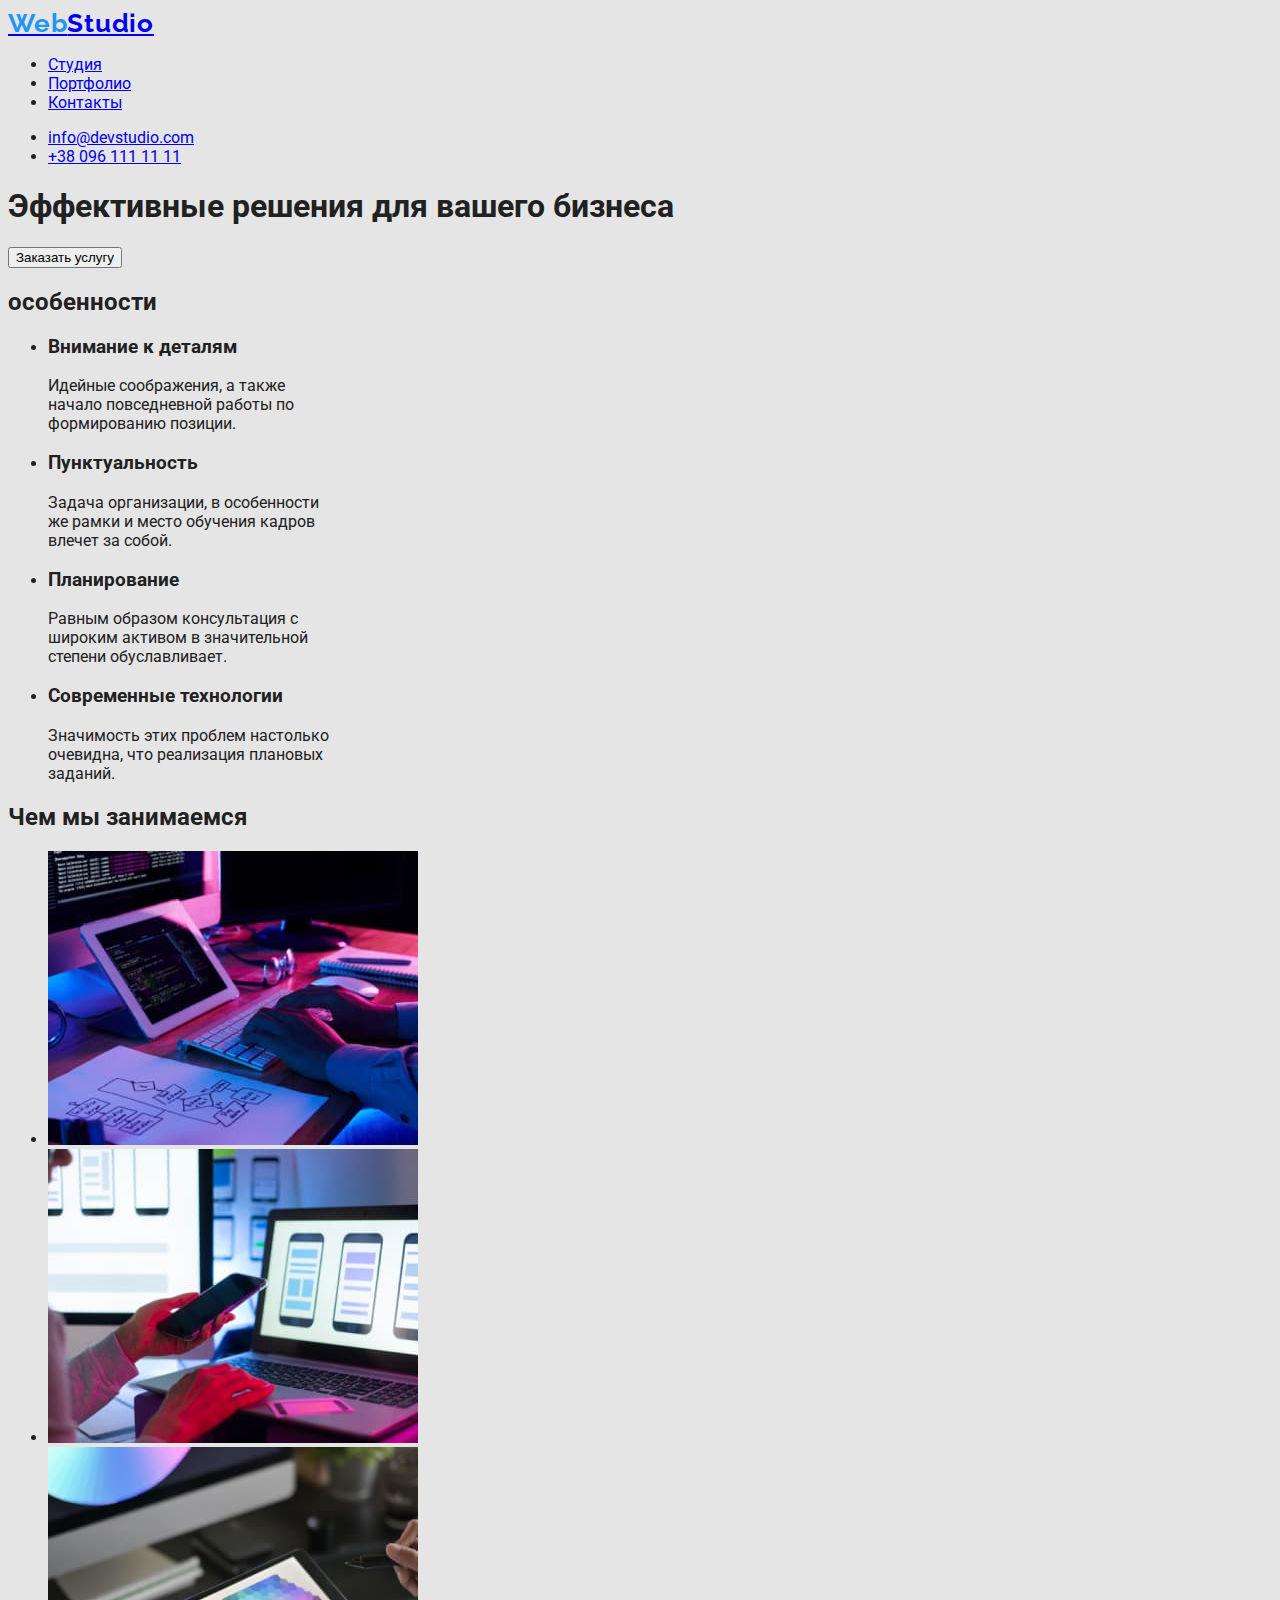
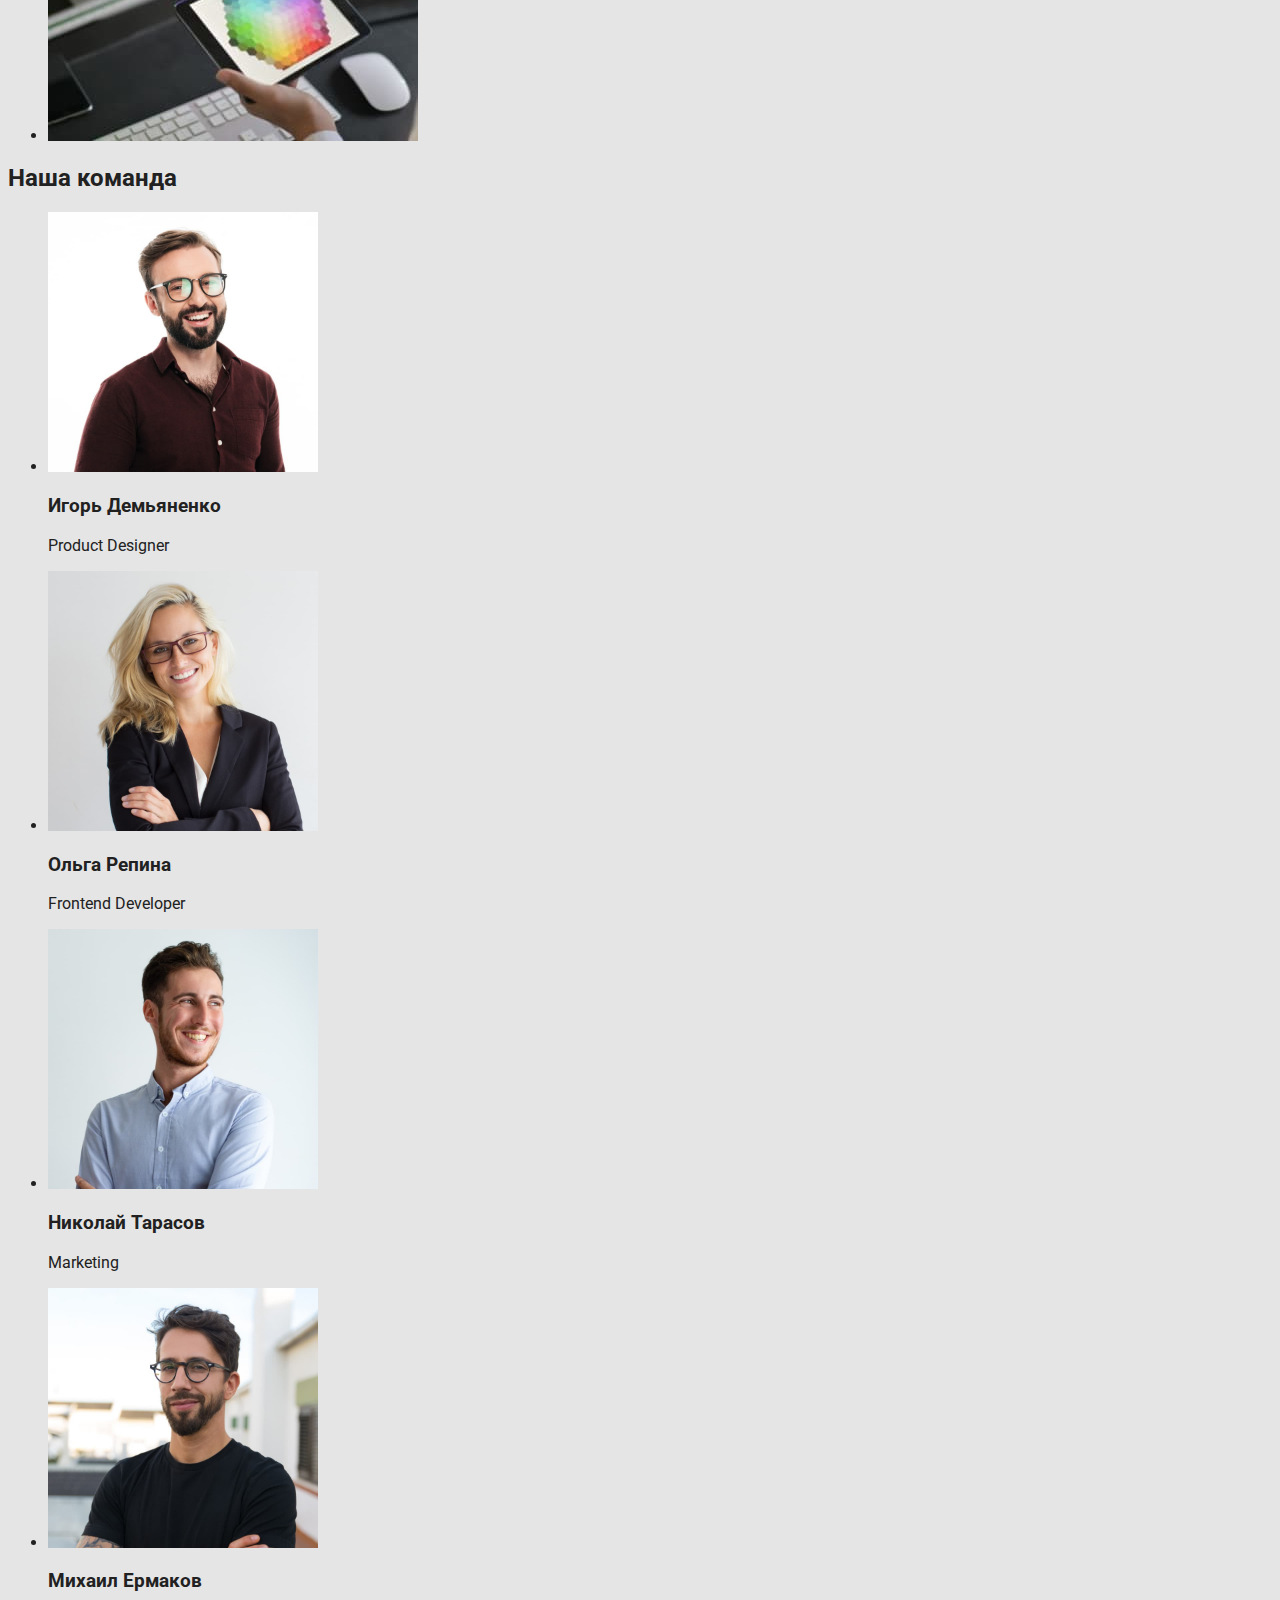
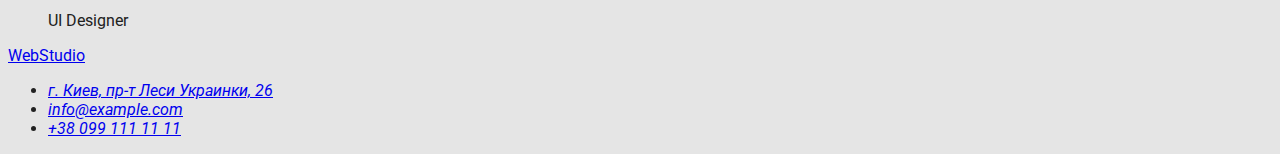
<file: index.html>
<!DOCTYPE html>
<html lang="ru">
<head>
    <meta charset="UTF-8">
    <meta http-equiv="X-UA-Compatible" content="IE=edge">
    <meta name="viewport" content="width=device-width, initial-scale=1.0">
    <title>Document</title>
    <link rel="preconnect" href="https://fonts.googleapis.com">
    <link rel="preconnect" href="https://fonts.gstatic.com" crossorigin>
    <link href="https://fonts.googleapis.com/css2?family=Montserrat:wght@400;700&family=Raleway:wght@700&family=Roboto:wght@400;500;700;900&display=swap" rel="stylesheet">
    <link rel="stylesheet" href="./css/styles.css">
</head>
<body>
    <header>
        <nav class="site-nav">
            <a href="./index.html" lang="en" class="site-link"><span class="logo-web">Web</span class="logo-studio">Studio</a>
                <ul>
                    <li><a href="./index.html">Студия</a></li>
                    <li><a href="./portfolio.html">Портфолио</a></li>
                    <li><a href="#contancts">Контакты</a></li>
                </ul>
            </nav>
                <ul>
                    <li><a href="mailto:info@devstudio.com">info@devstudio.com</a></li>
                    <li><a href="tel:+380961111111">+38 096 111 11 11</a></li>
                </ul>
    </header>
    <main>
        <section>
            <h1>Эффективные решения для вашего бизнеса</h1>
            <button type="button">Заказать услугу</button>
        </section>
        <section>
            <h2>особенности</h2>
            <ul>
                <li>
                    <h3>Внимание к деталям</h3>
                    <p>Идейные соображения, а также<br> начало повседневной работы по<br> формированию позиции.</p>
                </li>
                <li>
                    <h3>Пунктуальность</h3>
                    <p>Задача организации, в особенности<br> же рамки и место обучения кадров<br> влечет за собой.</p>
                </li>
                <li>
                    <h3>Планирование</h3>
                    <p>Равным образом консультация с<br> широким активом в значительной<br> степени обуславливает.</p>
                </li>
                <li>
                    <h3>Современные технологии</h3>
                    <p>Значимость этих проблем настолько<br> очевидна, что реализация плановых<br> заданий.</p>
                </li>
            </ul>
        </section>
        <section>
            <h2>Чем мы занимаемся</h2>
            <ul>
                <li><img src="./images/box1.jpg" width="370" alt="Бокс 1"></li>
                <li><img src="./images/box2.jpg" width="370" alt="Бокс 2"></li>
                <li><img src="./images/box3.jpg" width="370" alt="Бокс 3"></li>
            </ul>
        </section>
        <section>
            <h2>Наша команда</h2>
            <ul>
                <li>
                    <img src="./images/ihor-demyanenko.jpg" width="270" alt="Игорь Демьяненко">
                    <h3>Игорь Демьяненко</h3>
                    <p lang="en">Product Designer</p>
                </li>
                <li>
                    <img src="./images/olha-repina.jpg" width="270" alt="Ольга Репина">
                    <h3>Ольга Репина</li>
                    <p lang="en">Frontend Developer</p>
                </li>
                <li>
                    <img src="./images/nick-tarasov.jpg" width="270" alt="Николай Тарасов">
                    <h3>Николай Тарасов</h3>
                    <p lang="en">Marketing</p>
                </li>
                <li>
                    <img src="./images/michael-ermakov.jpg" width="270" alt="Михаил Ермаков">
                    <h3>Михаил Ермаков</h3>
                    <p lang="en">UI Designer</p>
                </li>
            </ul>
        </section>
    </main>
    <footer id="contancts">
        <a href="./index.html" lang="en"><span>Web</span>Studio</a>
        <address>
        <ul>
            <li><a href="https://goo.gl/maps/8shdiFGx71ro6A286" target="_blank" rel="nofollow">г. Киев, пр-т Леси Украинки, 26</a></li>
            <li><a href="mailto:info@example.com">info@example.com</a></li>
            <li><a href="tel:+380991111111">+38 099 111 11 11</a></li>
        </ul>
        </address>
    </footer>
</body>
</html>
</file>
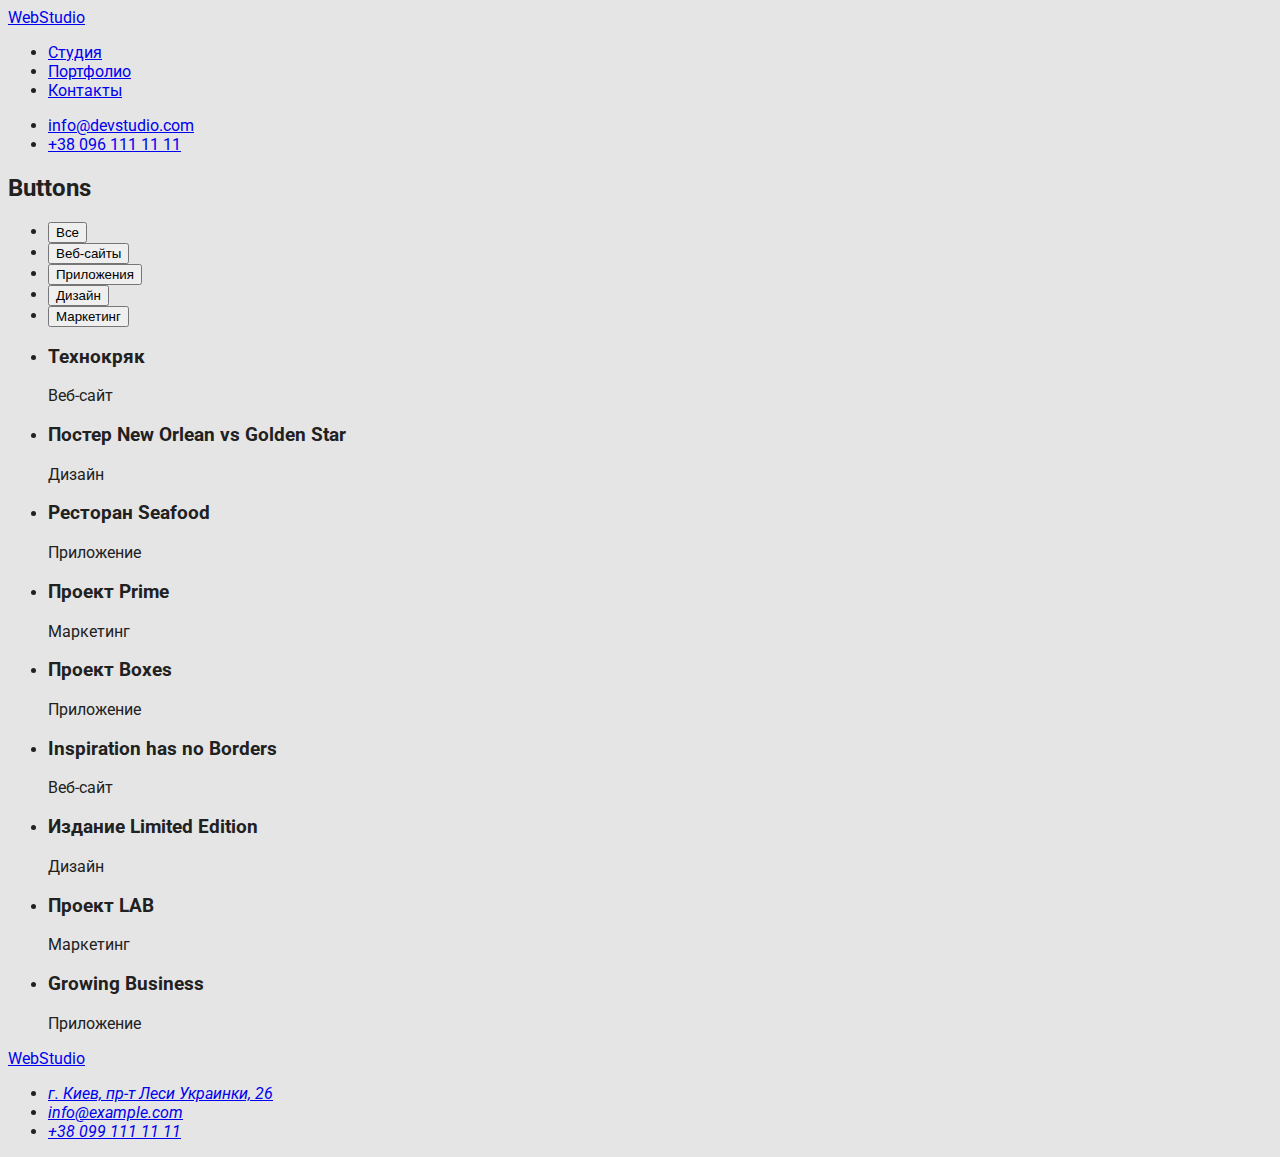
<file: portfolio.html>
<!DOCTYPE html>
<html lang="ru">
<head>
    <meta charset="UTF-8">
    <meta http-equiv="X-UA-Compatible" content="IE=edge">
    <meta name="viewport" content="width=device-width, initial-scale=1.0">
    <title>Document</title>
    <link rel="preconnect" href="https://fonts.googleapis.com">
    <link rel="preconnect" href="https://fonts.gstatic.com" crossorigin>
    <link href="https://fonts.googleapis.com/css2?family=Montserrat:wght@400;700&family=Raleway:wght@700&family=Roboto:wght@400;500;700;900&display=swap" rel="stylesheet">
    <link rel="stylesheet" href="./css/styles.css">
</head>
<body>
    <header>
        <nav>
            <a href="./index.html" lang="en"><span>Web</span>Studio</a>
                <ul>
                    <li><a href="./index.html">Студия</a></li>
                    <li><a href="./portfolio.html">Портфолио</a></li>
                    <li><a href="#contancts">Контакты</a></li>
                </ul>
            </nav>
                <ul>
                    <li><a href="mailto:info@devstudio.com">info@devstudio.com</a></li>
                    <li><a href="tel:+380961111111">+38 096 111 11 11</a></li>
                </ul>
    </header>
    <main>
        <section>
        <h2>Buttons</h2>
        <ul>
            <li><button type="button">Все</button></li>
            <li><button type="button">Веб-сайты</button></li>
            <li><button type="button">Приложения</button></li>
            <li><button type="button">Дизайн</button></li>
            <li><button type="button">Маркетинг</button></li>
        </ul>
        <ul>
            <li>
                <h3>Технокряк</h3>
                <p>Веб-сайт</p>
            </li>
            <li>
                <h3>Постер New Orlean vs Golden Star</h3>
                <p>Дизайн</p>
            </li>
            <li>
                <h3>Ресторан Seafood</h3>
                <p>Приложение</p>
            </li>
            <li>
                <h3>Проект Prime</h3>
                <p>Маркетинг</p>
            </li>
            <li>
                <h3>Проект Boxes</h3>
                <p>Приложение</p>
            </li>
            <li>
                <h3>Inspiration has no Borders</h3>
                <p>Веб-сайт</p>
            </li>
            <li>
                <h3>Издание Limited Edition</h3>
                <p>Дизайн</p>
            </li>
            <li>
                <h3>Проект LAB</h3>
                <p>Маркетинг</p>
            </li>
            <li>
                <h3>Growing Business</h3>
                <p>Приложение</p>
            </li>
        </ul>
        </section>
    </main>
    <footer id="contancts">
        <a href="./index.html" lang="en"><span>Web</span>Studio</a>
        <address>
        <ul>
            <li><a href="https://goo.gl/maps/8shdiFGx71ro6A286" target="_blank" rel="nofollow">г. Киев, пр-т Леси Украинки, 26</a></li>
            <li><a href="mailto:info@example.com">info@example.com</a></li>
            <li><a href="tel:+380991111111">+38 099 111 11 11</a></li>
        </ul>
        </address>
    </footer>
</body>
</html>
</file>
<file: css/styles.css>
/* цвет основного текста #212121 */ 
/* другорядний колір #757575 */ 
/* синій колір #2196F3 */ 
/* adress color contants rgba(255, 255, 255, 0.6) */ 
/* white color #FFFFFF */ 
/* button color background: #2196F3; */
/* secondary background: #F5F4FA */

body {font-family: 'Roboto'; color: #212121; background-color: #E5E5E5;}
.site-link {font-family: 'Raleway';
    font-style: normal;
    font-weight: 700;
    font-size: 26px;
    line-height: 31px;
    letter-spacing: 0.03em;}
.logo-web {color: #2196F3;}
.logo-studio {color:#000000;}
</file>
